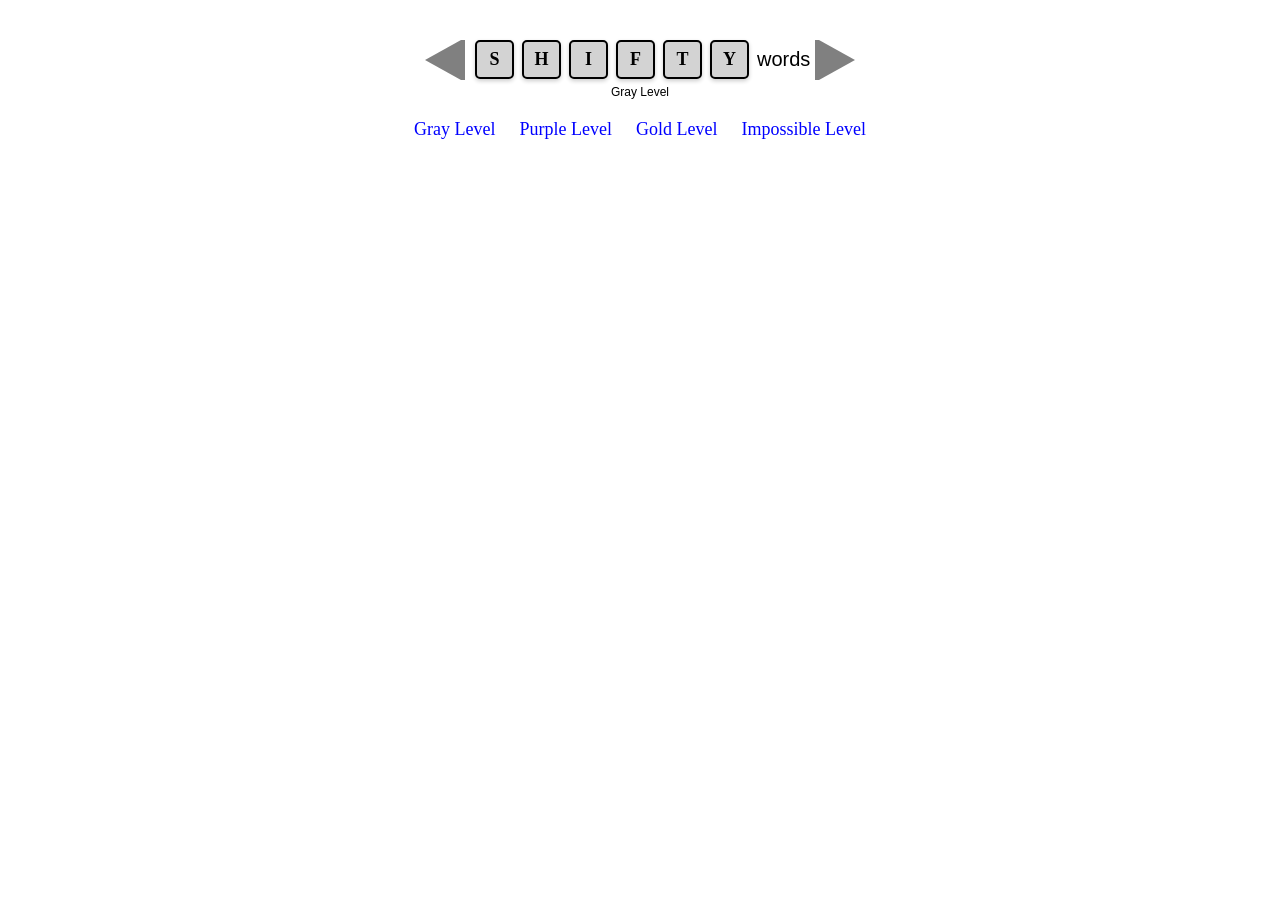
<file: logo.html>
<!DOCTYPE html>
<html>
<head>
  <meta charset="UTF-8">
  <title>Shifty Logo Levels</title>
  <style>
    /* Base layout for the logo container */
    .shifty-logo {
      position: relative;
      width: 430px;   /* Adjust width as needed */
      height: 80px;   /* Enough space for arrows, tiles, and "words" */
      margin: 20px auto;
      //background-color: #f9f9f9;
    }
    
    /* Arrows container (placed behind the tiles) */
    .arrows {
      position: absolute;
      top: 0;
      left: 0;
      width: 100%;
      height: 100%;
      z-index: 1; /* behind tiles and words */
    }
    /* Base style for both arrows */
    .arrow {
      position: absolute;
      width: 40px;
      height: 40px;
      top: 20px;  /* vertically centered */
      /* Base arrow shape for left arrow */
      clip-path: polygon(
        0% 50%,
        90% 0%,
        100% 0%,
        100% 100%,
        90% 100%
      );
    }
    /* Left arrow positioned at the left edge */
    .arrow-left {
      left: 0;
    }
    /* Right arrow positioned at the right edge with reversed shape */
    .arrow-right {
      right: 0;
      clip-path: polygon(
        0% 0%,
        10% 0%,
        100% 50%,
        10% 100%,
        0% 100%
      );
    }
    
    /* Tiles container (on top of the arrows) */
    .tiles {
      position: absolute;
      display: flex;
      align-items: center;
      top: 20px;
      left: 50px; /* Leaves space so tiles don't overlap left arrow */
      z-index: 2;
    }
    /* Base style for each tile */
    .tile {
      width: 35px;
      height: 35px;
      border: 2px solid black;
      border-radius: 5px;
      display: flex;
      align-items: center;
      justify-content: center;
      font-weight: bold;
      font-size: 18px;
      box-shadow: 0 2px 4px rgba(0,0,0,0.2);
      margin-right: 8px;
    }
    /* "words" text, placed just to the right of the last tile */
    .words {
      margin-left: 0px;
      font-size: 20px;
      font-family: sans-serif;
    }
    
    /* Level label below the logo, centered */
    .level-label {
      text-align: center;
      font-size: 22px;
      font-family: sans-serif;
      margin-top: 10px;
    }
    
    /* ----- Level-specific styles ----- */
    
    /* Gray Level */
    .level-gray .arrow {
      background-color: gray;
    }
    .level-gray .tile {
      background-color: lightgray;
      color: black;
    }
    .level-gray .words {
      color: black;
    }
    
    /* Purple Level */
    .level-purple .arrow {
      background-color: purple;
    }
    .level-purple .tile {
      background-color: purple;
      color: white;
    }
    .level-purple .words {
      color: black;
    }
    
    /* Gold Level */
    .level-gold .arrow {
      background-color: gold;
    }
    .level-gold .tile {
      background-color: gold;
      color: black;
    }
    .level-gold .words {
      color: black;
    }
    
    /* Impossible Level with a gradient from blue to green to yellow */
    .level-impossible .arrow {
      background: linear-gradient(45deg, blue, green, yellow);
    }
    .level-impossible .tile {
      background: linear-gradient(45deg, blue, green, yellow);
      color: white;
    }
    .level-impossible .words {
      color: black;
    }
    
    /* Level switcher links styling */
    .level-switcher {
      text-align: center;
      margin-top: 20px;
    }
    .level-switcher a {
      margin: 0 10px;
      text-decoration: none;
      font-size: 18px;
      cursor: pointer;
      color: blue;
    }
#currentLevelLabel {
  font-size: 12px;      /* Small text */
  text-align: center;   /* Center the text */
  margin-top: -35px;      /* Small gap directly below the logo */
  //color: #333;          /* Optional: a dark gray color */
}

  </style>
</head>
<body>
  <!-- Shifty logo container. The default level is Gray. -->
  <div id="logoContainer" class="shifty-logo level-gray">
    <!-- Arrows (placed behind the tiles) -->
    <div class="arrows">
      <div class="arrow arrow-left"></div>
      <div class="arrow arrow-right"></div>
    </div>
    <!-- Tiles and "words" (in front) -->
    <div class="tiles">
      <div class="tile">S</div>
      <div class="tile">H</div>
      <div class="tile">I</div>
      <div class="tile">F</div>
      <div class="tile">T</div>
      <div class="tile">Y</div>
      <div class="words">words</div>
    </div>
  </div>
  
  <!-- Level label below the logo -->
  <div id="currentLevelLabel" class="level-label">Gray Level</div>
  
  <!-- Links to switch levels -->
  <div class="level-switcher">
    <a data-level="level-gray">Gray Level</a>
    <a data-level="level-purple">Purple Level</a>
    <a data-level="level-gold">Gold Level</a>
    <a data-level="level-impossible">Impossible Level</a>
  </div>
  
  <script>
    // When a level switcher link is clicked, update the logo container's class
    // and update the current level label.
    document.querySelectorAll('.level-switcher a').forEach(function(link) {
      link.addEventListener('click', function() {
        var levelClass = this.getAttribute('data-level');
        var container = document.getElementById('logoContainer');
        var label = document.getElementById('currentLevelLabel');
        // Remove any existing level classes.
        container.classList.remove('level-gray', 'level-purple', 'level-gold', 'level-impossible');
        // Add the selected level class.
        container.classList.add(levelClass);
        
        // Update the label text based on the clicked link's text.
        label.textContent = this.textContent;
      });
    });
  </script>
</body>
</html>
</file>
